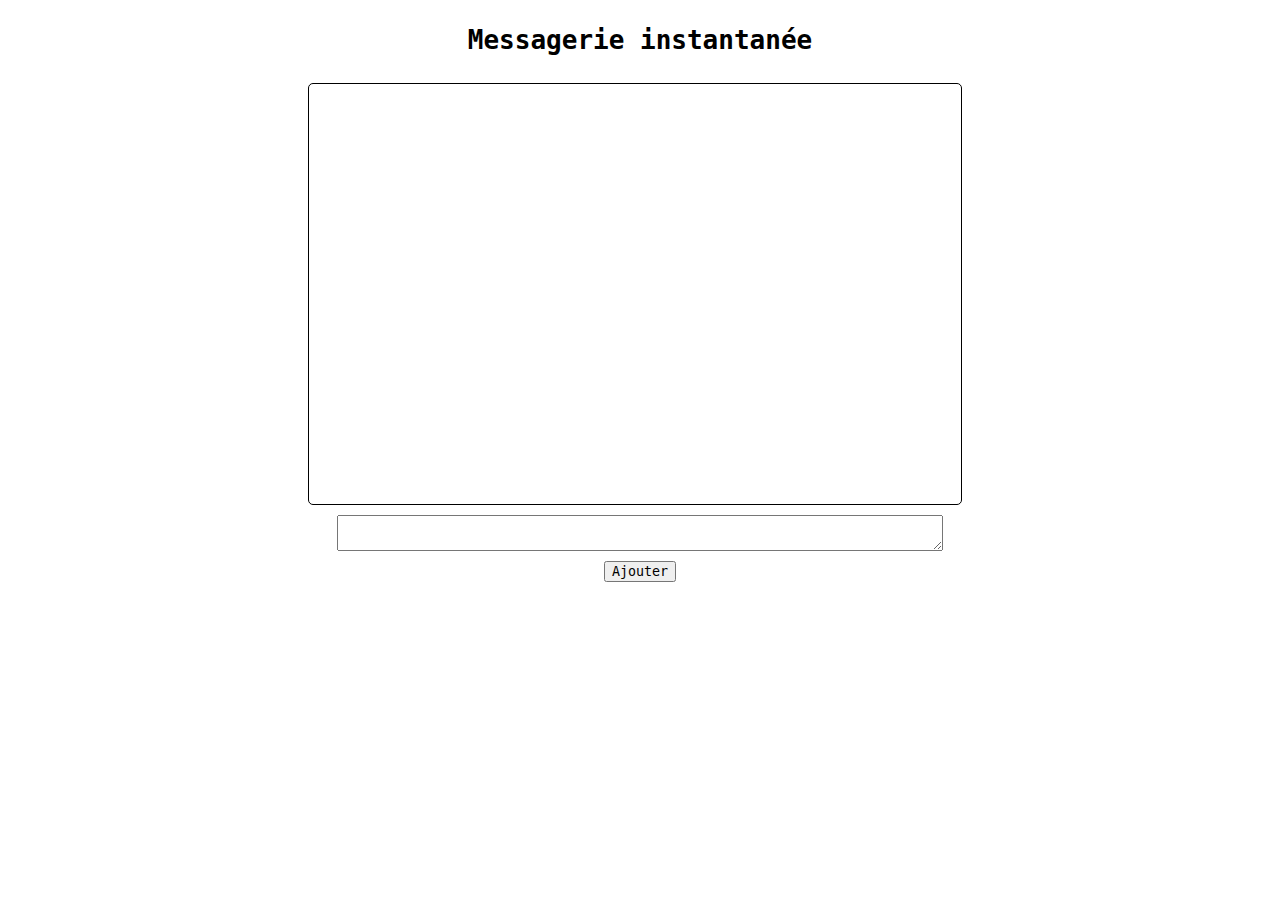
<file: html/index.html>
<html lang="en">
<head>
    <meta charset="UTF-8">
    <meta name="viewport" content="width=device-width, initial-scale=1.0">
    <title>Ma machine</title>
    <link rel="stylesheet" href="../css/styles.css">
</head>
<body>
    <div class="main">
        <h1>Messagerie instantanée</h1> 
        <div class="conteneur">
            <div class="contenu" id="contenu"></div>
        </div>
        <textarea name="" id="texte"></textarea>
        <button id="ajouterBtn" type="submit">Ajouter</button>
    </div>
    <script src="../js/script.js"></script>
</body>
</html>
</file>
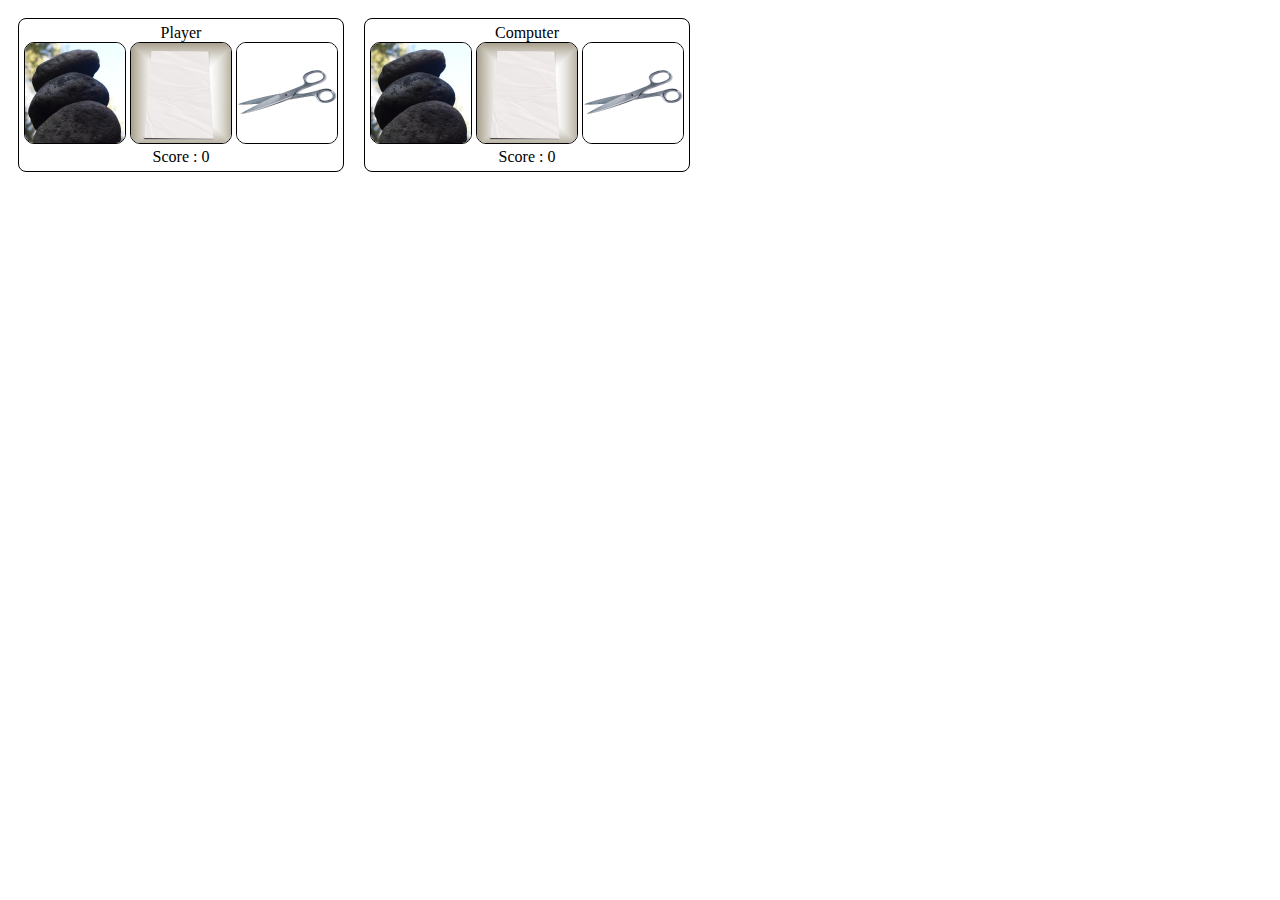
<file: TP 3 OU 4 JEU/HTML/index.html>
<html lang="en">
<head>
    <meta charset="UTF-8">
    <meta name="viewport" content="width=device-width, initial-scale=1.0">
    <link rel="stylesheet" href="../css/style.css">
    <title>Jeu</title>
</head>
<body>
    <div id="shifumi">
        <div class="container">
          <div>Player</div>
          <div id="player">
            <img src="../assets/pierre.png"  id="player_0">
            <img src="../assets/feuille.png" id="player_1">
            <img src="../assets/ciseaux.png" id="player_2">
          </div>
          <div >Score : <span id="scoreP">0</span></div>
        </div>
        <div class="container">
          <div>Computer</div>
          <div id="computer">
            <img src="../assets/pierre.png" id="Computer_0">
            <img src="../assets/feuille.png" id="Computer_1">
            <img src="../assets/ciseaux.png" id="Computer_2">
          </div>
          <div>Score : <span id="scoreC">0</span></div>
        </div>
        <div class="reward">
            <div class="childRew">
              <h1>Wooooooooo <span id="rewarder"></span> a gagné , fin de la partie </h1>
              <button id="again">Recommencer</button>
            </div>
        </div>
      </div>
      <script src="../js/index.js"></script>
</body>
</html>
</file>
<file: css/styles.css>
*{
    font-family: monospace
}
.conteneur{
    overflow-y: scroll;
    display: grid;
    min-height: 400px;
    width: 50%;
    padding: 10px;
    height: 200px;
    margin: 10px 10px 0 0;
    border: 1px solid #000;
    border-radius: 5px;
}
.main{
    display: flex;
    flex-direction: column;
    justify-content: center;
    align-items: center;
    textarea{
        margin: 10px;
        width: 48%;
    }
}
p{
    border-radius: 10px;
    padding: 5px;
    word-wrap: break-word;
}
.droite{
    border: 1px solid #00FF00;
    background-color: #AAFFAA;
    margin-left: 100px;
}
.gauche{
    border: 1px solid #0000FF;
    background-color: #AAAAFF;
    margin-right: 100px;
}
</file>
<file: TP 3 OU 4 JEU/css/style.css>
#shifumi{
    text-align: center;
    display: flex;
}
.container{
    border: 1px solid;
    margin: 10px;
    padding: 5px;
    border-radius: 8px;
    img{
        border-radius: 10px;
        width: 100px;
        transition: 0.2s;
        border: 1px solid #000;
    }
    img:hover{
        border: 1px solid red;
    }
}
.hide{
    visibility: hidden;
}
.reward{
    visibility: hidden;
    left: 20px;
    background-color: green;
    color: white;
    padding: 10px;
    margin: 10px;
    position: absolute;
    top: 20px;
    z-index: 2000;
}
.childRew{
    left: 20px;
    background-color: green;
    color: white;
    padding: 10px;
    margin: 10px;
    position: absolute;
    top: 20px;
    z-index: 2000;
}
</file>
